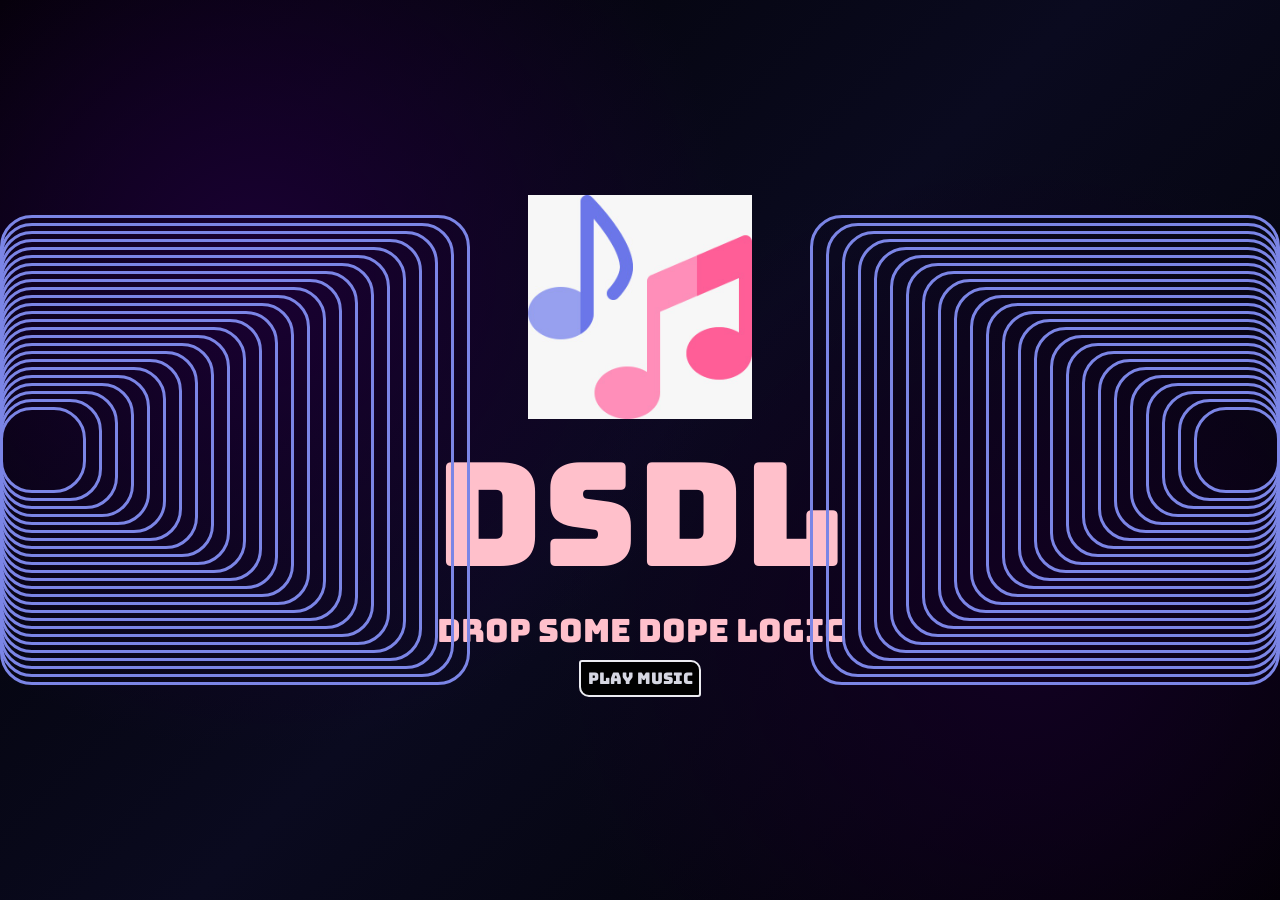
<file: index.html>
<!DOCTYPE html>
<html lang="en">
<head>
    <meta charset="UTF-8">
    <meta name="viewport" content="width=device-width, initial-scale=1.0">
    <title>DSDL - Drop Some Dope Logic</title>
    <link rel="stylesheet" href="style.css">
    <link rel="icon" href="musical-note.png">
    <link rel="preconnect" href="https://fonts.googleapis.com">
    <link rel="preconnect" href="https://fonts.gstatic.com" crossorigin>
    <link href="https://fonts.googleapis.com/css2?family=Bungee&display=swap" rel="stylesheet">
    <link rel="icon" href="logo.jpeg">
</head>
<body>
    <img src="logo.jpeg" class="logo">
    <p class="short-name">DSDL</p>
    <p class="name">Drop Some Dope Logic</p>
    <div class="left-circle circle circle1"></div>
    <div class="left-circle circle circle2"></div>
    <div class="left-circle circle circle3"></div>
    <div class="left-circle circle circle4"></div>
    <div class="left-circle circle circle5"></div>
    <div class="left-circle circle circle6"></div>
    <div class="left-circle circle circle7"></div>
    <div class="left-circle circle circle8"></div>
    <div class="left-circle circle circle9"></div>
    <div class="left-circle circle circle10"></div>
    <div class="left-circle circle circle11"></div>
    <div class="left-circle circle circle12"></div>
    <div class="left-circle circle circle13"></div>
    <div class="left-circle circle circle14"></div>
    <div class="left-circle circle circle15"></div>
    <div class="left-circle circle circle16"></div>
    <div class="left-circle circle circle17"></div>
    <div class="left-circle circle circle18"></div>
    <div class="left-circle circle circle19"></div>
    <div class="left-circle circle circle20"></div>
    <div class="left-circle circle circle21"></div>
    <div class="left-circle circle circle22"></div>
    <div class="left-circle circle circle23"></div>
    <div class="left-circle circle circle24"></div>
    <div class="left-circle circle circle25"></div>
    <div class="right-circle circle circle1"></div>
    <div class="right-circle circle circle2"></div>
    <div class="right-circle circle circle3"></div>
    <div class="right-circle circle circle4"></div>
    <div class="right-circle circle circle5"></div>
    <div class="right-circle circle circle6"></div>
    <div class="right-circle circle circle7"></div>
    <div class="right-circle circle circle8"></div>
    <div class="right-circle circle circle9"></div>
    <div class="right-circle circle circle10"></div>
    <div class="right-circle circle circle11"></div>
    <div class="right-circle circle circle12"></div>
    <div class="right-circle circle circle13"></div>
    <div class="right-circle circle circle14"></div>
    <div class="right-circle circle circle15"></div>
    <div class="right-circle circle circle16"></div>
    <div class="right-circle circle circle17"></div>
    <div class="right-circle circle circle18"></div>
    <div class="right-circle circle circle19"></div>
    <div class="right-circle circle circle20"></div>
    <div class="right-circle circle circle21"></div>
    <div class="right-circle circle circle22"></div>
    <div class="right-circle circle circle23"></div>
    <div class="right-circle circle circle24"></div>
    <div class="right-circle circle circle25"></div>
    <a href="./prep.html">Play Music</a>
    <script src="script.js"></script>
</body>
</html>
</file>
<file: style.css>
* {
    margin: 0;
    padding: 0;
    font-family: "Bungee", sans-serif;
}

body {
    background: radial-gradient(circle at 20% 30%, #1a0033 0%, transparent 40%),
                radial-gradient(circle at 80% 70%, #120022 0%, transparent 40%),
                linear-gradient(135deg, #000000, #0a0a1f, #000000);

    background-size: cover;
    height: 100vh;
    width: 100vw;
    color: pink;
    display: flex;
    flex-direction: column;
    justify-content: center;
    align-items: center;
    overflow: hidden;
}
.circle {
    border: 3px solid #7B85E6;
    border-radius: 2rem;
    position: absolute;
    animation: animate 1.5s ease-in-out alternate infinite;
    
}

.left-circle {
    left: 0%;
}

.right-circle {
    right: 0%;
}

.circle1 {
    height: 5rem;
    width: 5rem;
    animation-delay: 0s;
}

.circle2 {
    height: 6rem;
    width: 6rem;
    animation-delay: 0.1s;
}

.circle3 {
    height: 7rem;
    width: 7rem;
    animation-delay: 0.2s;
}

.circle4 {
    height: 8rem;
    width: 8rem;
    animation-delay: 0.3s;
}

.circle5 {
    height: 9rem;
    width: 9rem;
    animation-delay: 0.4s;
}

.circle6 {
    height: 10rem;
    width: 10rem;
    animation-delay: 0.5s;
}

.circle7 {
    height: 11rem;
    width: 11rem;
    animation-delay: 0.6s;
}

.circle8 {
    height: 12rem;
    width: 12rem;
    animation-delay: 0.7s;
}

.circle9 {
    height: 13rem;
    width: 13rem;
    animation-delay: 0.8s;
}

.circle10 {
    height: 14rem;
    width: 14rem;
    animation-delay: 0.9s;
}
.circle11 {
    height: 15rem;
    width: 15rem;
    animation-delay: 1s;
}
.circle12 {
    height: 16rem;
    width: 16rem;
    animation-delay: 1.1s;
}
.circle13 {
    height: 17rem;
    width: 17rem;
    animation-delay: 1.2s;
}
.circle14 {
    height: 18rem;
    width: 18rem;
    animation-delay: 1.3s;
}
.circle15 {
    height: 19rem;
    width: 19rem;
    animation-delay: 1.4s;
}
.circle16 {
    height: 20rem;
    width: 20rem;
    animation-delay: 1.5s;
}
.circle17 {
    height: 21rem;
    width: 21rem;
    animation-delay: 1.6s;
}
.circle18 {
    height: 22rem;
    width: 22rem;
    animation-delay: 1.7s;
}
.circle19 {
    height: 23rem;
    width: 23rem;
    animation-delay: 1.8s;
}
.circle20 {
    height: 24rem;
    width: 24rem;
    animation-delay: 1.9s;
}
.circle21 {
    height: 25rem;
    width: 25rem;
    animation-delay: 2s;
}
.circle22 {
    height: 26rem;
    width: 26rem;
    animation-delay: 2.1s;
}
.circle23 {
    height: 27rem;
    width: 27rem;
    animation-delay: 2.2s;
}
.circle24 {
    height: 28rem;
    width: 28rem;
    animation-delay: 2.3s;
}
.circle25 {
    height: 29rem;
    width: 29rem;
    animation-delay: 2.4s;
}

.logo {
    height: 14rem;
    /* margin-top: 3rem; */
}

.short-name {
    font-size: 9rem;
    color: pink;
    /* margin: 0%; */
}

.name {
    font-size: 2rem;
    position: relative;
    /* left: 7rem; */
    /* margin: 0%; */
}

a{
    padding: 0.4rem;
    margin: 0.5rem;
    text-decoration: none;
    border: #ebebf1 2px solid;
    border-radius:3px 10px;
    position: relative;
    /* left: 7rem ; */
    background-color: #000000;
    color: #d6d7e2;
    transition: 0.15s ease-in-out;
}
a:hover{
    border-color: #646cff;
    color: #bec2e4;
    border-width: 4px ;
    transform: scale(1.2);
    margin-top: 1rem;
}

@keyframes animate {
    from {
        width: 0rem;
    }

    to {
        width: 15rem;
    }
}
</file>
